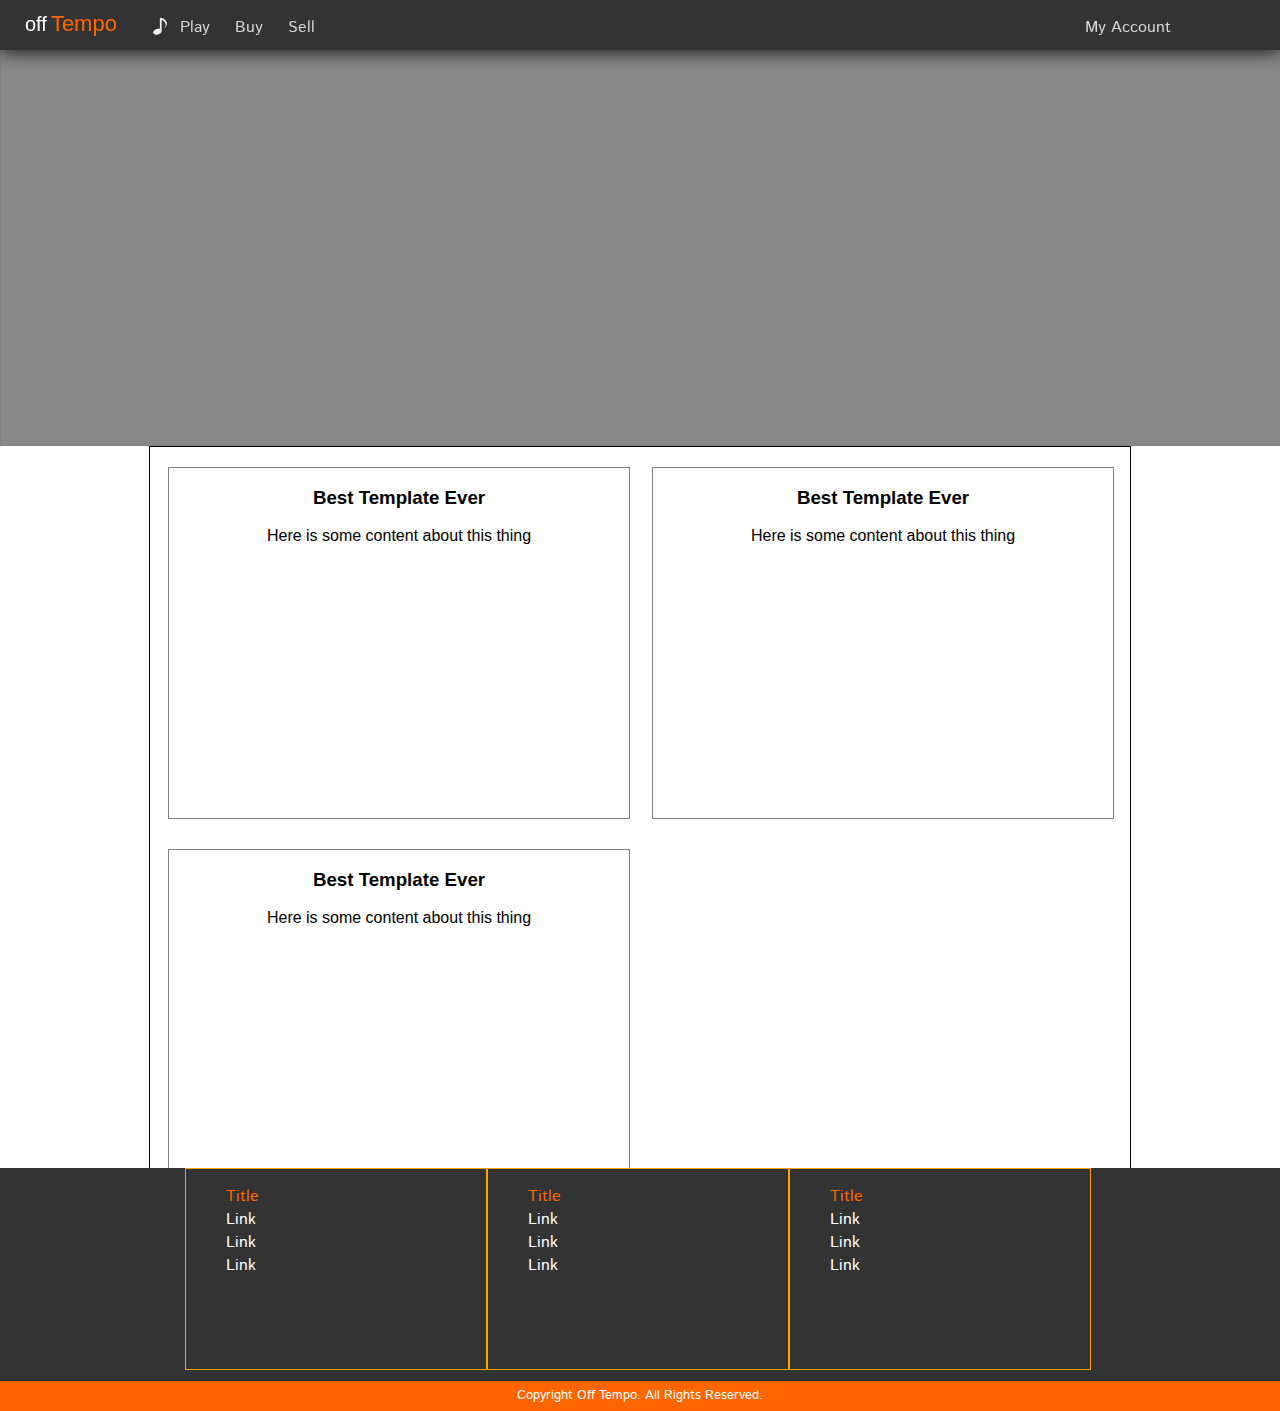
<file: index.html>
<! DOCTYPE html
	PUBLIC "-//W3C//DTD XHTML 1.0 Transitional//EN"
	"http://www.w3.org/TR/xhtml1/DTD/xhtml1-transitional.dtd"
>

<html xmlns="http://www.w3.org/1999/xhtml">
	<head>
		<title>Off Tempo</title>
		<meta http-equiv="Content-type" content="text/html"; charset=UTF-8/>
		<meta name="keyword" content="this is depricated stuff,no?" />
		<meta name="description" content="Photographers In Focus, News and interviews with industry leading photographers" />
		<meta name="author" name="In Focus" />


		
		<link rel="stylesheet" type="text/css" href="style.css">
		<link href='http://fonts.googleapis.com/css?family=Istok+Web:400,700,400italic,700italic' rel='stylesheet' type='text/css'>
	</head>


	<body>
	<div id="container">	
		<div id="navigation">
				<a id="logo" href="index.html">
						<span class="off">off</span><span class="tempo">Tempo</span>
				</a>
				<ul class="nav" id="main-nav">
					<li id="note-icon"><img src="music.png"></li>
					<li><a href="play.html"><div>Play</div></a></li>
					<li><a href="buy.html"><div>Buy</div></a></li>
					<li><a href="sell.html"><div>Sell</div></a></li>
					<li id="account"><a href="account.html"><div>My Account</div></a></li>
				</ul>

			</div>
		<div id="header">

		</div>
		<div id="content">
			<div class="box">
				<h3>Best Template Ever</h3>
				<p>Here is some content about this thing</p>
			</div>

			<div class="box">
				<h3>Best Template Ever</h3>
				<p>Here is some content about this thing</p>
			</div>

			<div class="box">
				<h3>Best Template Ever</h3>
				<p>Here is some content about this thing</p>
			</div>

		</div>
		<div id="footer">
			<div id="footer-links">
				<div class="footer-section">
					<ul>
						<li class="footer-title">Title</li>
						<li><a>Link</a></li>
						<li><a>Link</a></li>
						<li><a>Link</a></li>
					</ul>
				</div>
				<div class="footer-section">
					<ul>
						<li class="footer-title">Title</li>
						<li><a>Link</a></li>
						<li><a>Link</a></li>
						<li><a>Link</a></li>
					</ul>
				</div>
				<div class="footer-section">
					<ul>
						<li class="footer-title">Title</li>
						<li><a>Link</a></li>
						<li><a>Link</a></li>
						<li><a>Link</a></li>
					</ul>
				</div>

			</div>
			<div id="end"> 
				<p>Copyright Off Tempo. All Rights Reserved.</p>
			</div>
		</div>

</div>
		
		

	</body>	
</html>
</file>
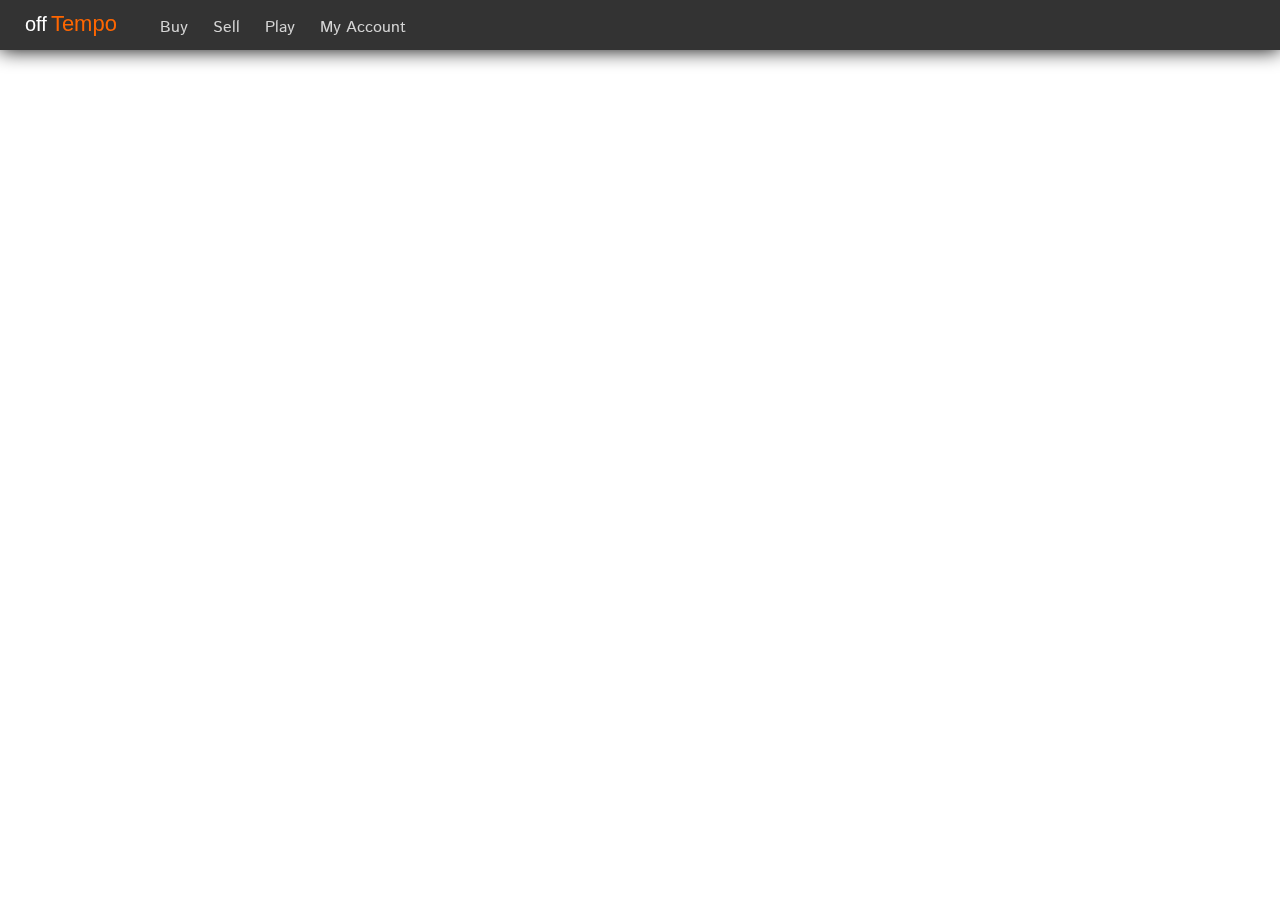
<file: about.html>
<! DOCTYPE html
	PUBLIC "-//W3C//DTD XHTML 1.0 Transitional//EN"
	"http://www.w3.org/TR/xhtml1/DTD/xhtml1-transitional.dtd"
>

<html xmlns="http://www.w3.org/1999/xhtml">
	<head>
		<title>About Off Tempo</title>
		<meta http-equiv="Content-type" content="text/html"; charset=UTF-8/>
		<meta name="keyword" content="this is depricated stuff,no?" />
		<meta name="description" content="Photographers In Focus, News and interviews with industry leading photographers" />
		<meta name="author" name="In Focus" />


		
		<link rel="stylesheet" type="text/css" href="style.css">
		<link href='http://fonts.googleapis.com/css?family=Istok+Web:400,700,400italic,700italic' rel='stylesheet' type='text/css'>
	</head>


	<body>
	
<div id="container">	
			<div id="navigation">
				<a id="logo" href="">
						<span class="off">off</span><span class="tempo">Tempo</span>
				</a>
				<ul class="nav" id="main-nav">
					<li><a href="buy.html"><div>Buy</div></a></li>
					<li><a href="sell.html"><div>Sell</div></a></li>
					<li><a href="play.html"><div>Play</div></a></li>
				</ul>

				<ul class="nav" id="account-nav">
					<li><a href="account.html"><div>My Account</div></a></li>
				</ul>
			</div>
		</div>
		

	</body>	
</html>
</file>
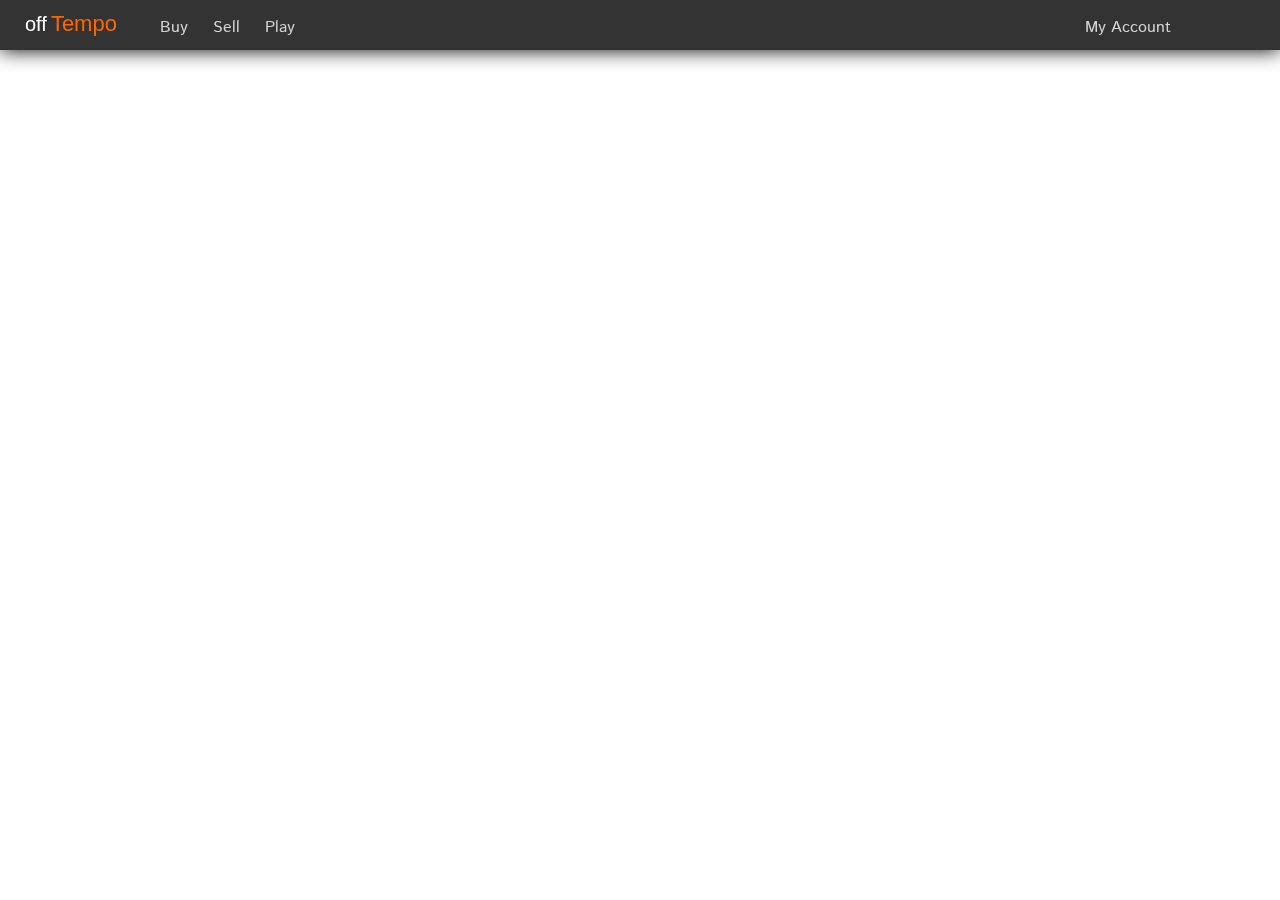
<file: account.html>
<! DOCTYPE html
	PUBLIC "-//W3C//DTD XHTML 1.0 Transitional//EN"
	"http://www.w3.org/TR/xhtml1/DTD/xhtml1-transitional.dtd"
>

<html xmlns="http://www.w3.org/1999/xhtml">
	<head>
		<title>Off Tempo - My Account</title>
		<meta http-equiv="Content-type" content="text/html"; charset=UTF-8/>
		<meta name="keyword" content="this is depricated stuff,no?" />
		<meta name="description" content="Photographers In Focus, News and interviews with industry leading photographers" />
		<meta name="author" name="In Focus" />


		
		<link rel="stylesheet" type="text/css" href="style.css">
		<link href='http://fonts.googleapis.com/css?family=Istok+Web:400,700,400italic,700italic' rel='stylesheet' type='text/css'>
	</head>


	<body>
	

		<div id="container">	
			<div id="navigation">
				<a id="logo" href="index.html">
						<span class="off">off</span><span class="tempo">Tempo</span>
				</a>
				<ul class="nav" id="main-nav">
					<li><a href="buy.html"><div>Buy</div></a></li>
					<li><a href="sell.html"><div>Sell</div></a></li>
					<li><a href="play.html"><div>Play</div></a></li>
					<li id="account"><a href="account.html"><div>My Account</div></a></li>
				</ul>

			</div>
		</div>

	</body>	
</html>
</file>
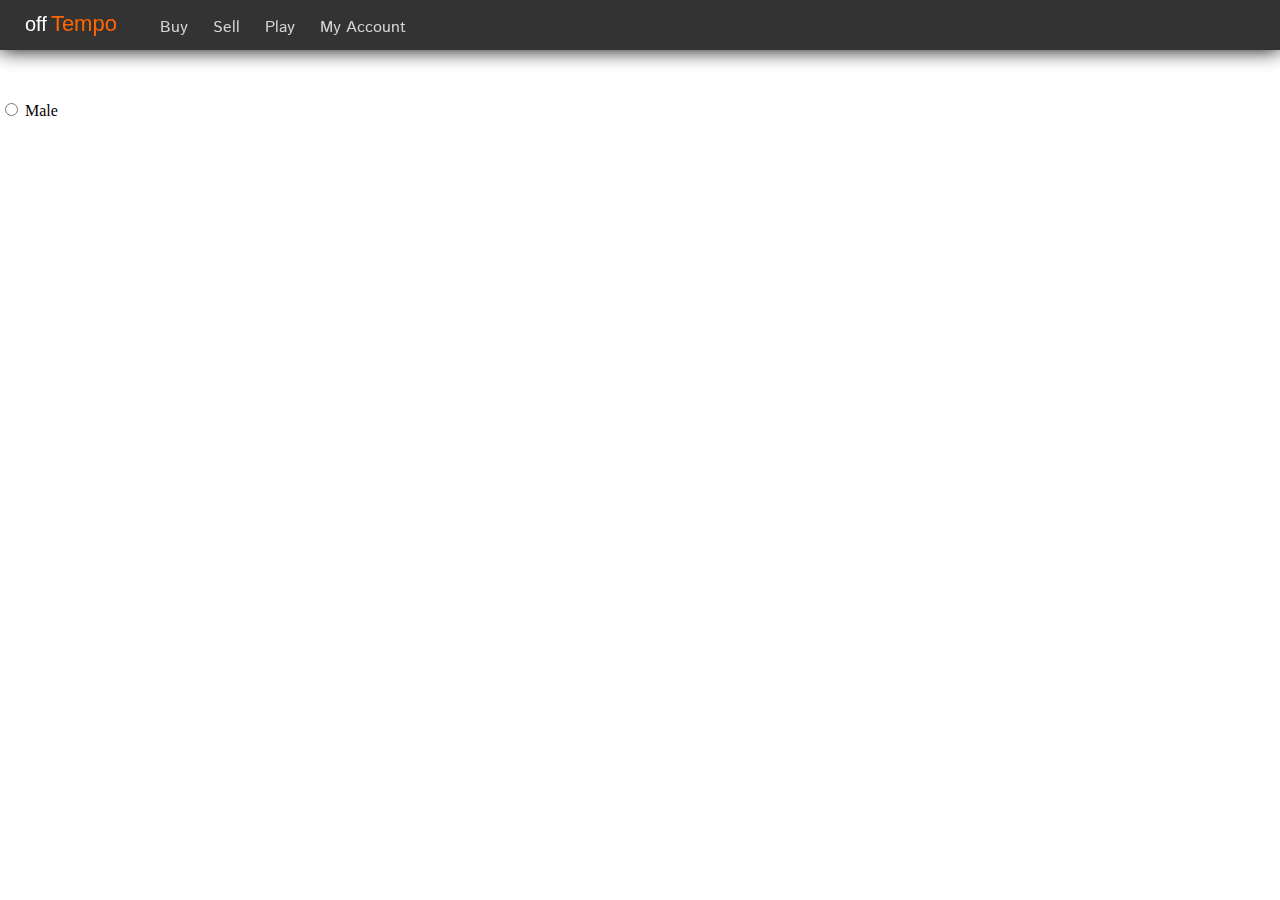
<file: buy.html>
<! DOCTYPE html
	PUBLIC "-//W3C//DTD XHTML 1.0 Transitional//EN"
	"http://www.w3.org/TR/xhtml1/DTD/xhtml1-transitional.dtd"
>

<html xmlns="http://www.w3.org/1999/xhtml">
	<head>
		<title>Off Tempo - Buy</title>
		<meta http-equiv="Content-type" content="text/html"; charset=UTF-8/>
		<meta name="keyword" content="this is depricated stuff,no?" />
		<meta name="description" content="Photographers In Focus, News and interviews with industry leading photographers" />
		<meta name="author" name="In Focus" />


		
		<link rel="stylesheet" type="text/css" href="style.css">
		<link href='http://fonts.googleapis.com/css?family=Istok+Web:400,700,400italic,700italic' rel='stylesheet' type='text/css'>
	</head>


	<body>
	<div id="container">	
			<div id="navigation">
				<a id="logo" href="">
						<span class="off">off</span><span class="tempo">Tempo</span>
				</a>
				<ul class="nav" id="main-nav">
					<li><a href="buy.html"><div>Buy</div></a></li>
					<li><a href="sell.html"><div>Sell</div></a></li>
					<li><a href="play.html"><div>Play</div></a></li>
				</ul>

				<ul class="nav" id="account-nav">
					<li><a href="account.html"><div>My Account</div></a></li>
				</ul>
			</div>
		<form id="buyform">
				<input type="radio" name="Sex" value="male"/> Male
		</form>
	</div>


		

	</body>	
</html>
</file>
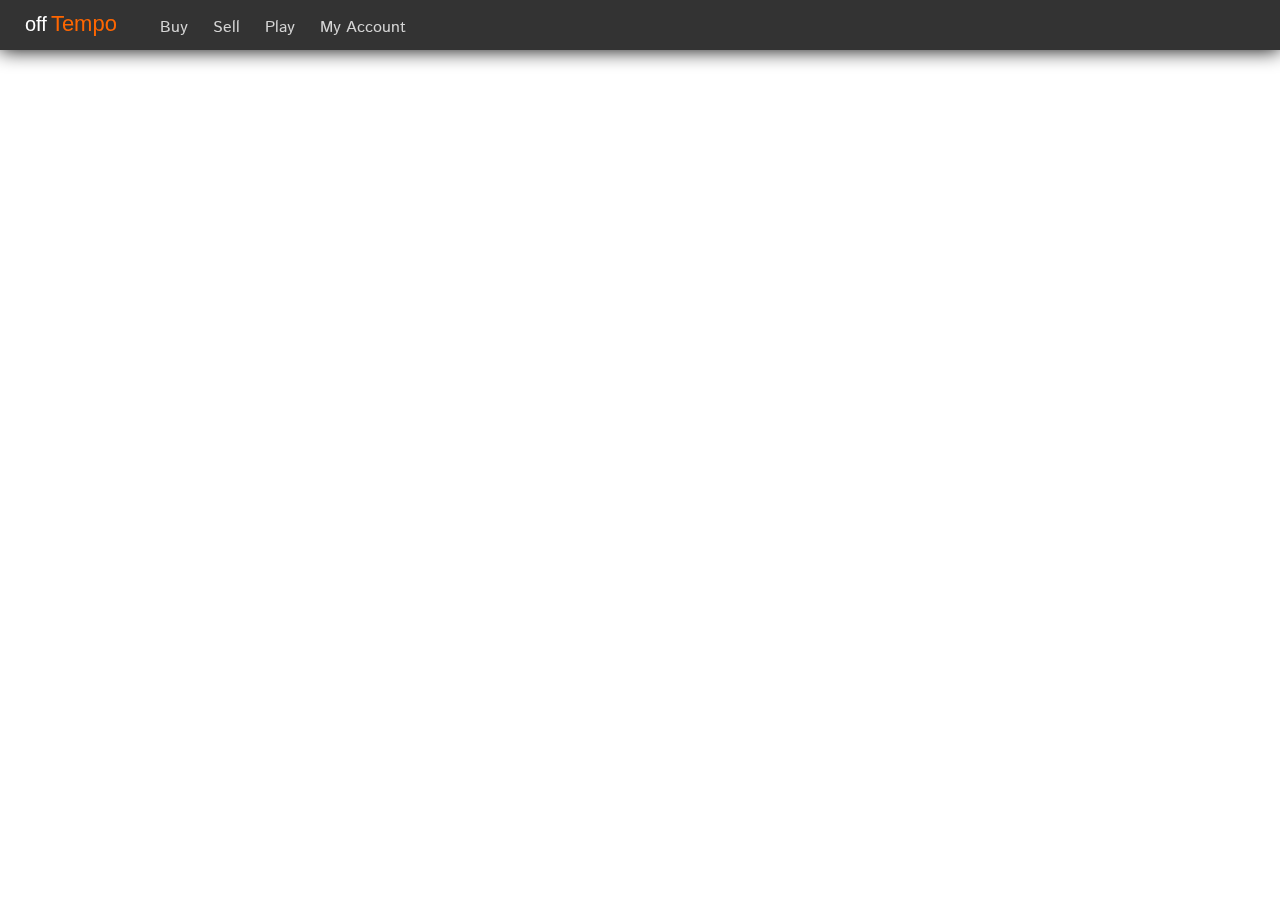
<file: play.html>
<! DOCTYPE html
	PUBLIC "-//W3C//DTD XHTML 1.0 Transitional//EN"
	"http://www.w3.org/TR/xhtml1/DTD/xhtml1-transitional.dtd"
>

<html xmlns="http://www.w3.org/1999/xhtml">
	<head>
		<title>Off Tempo - Play</title>
		<meta http-equiv="Content-type" content="text/html"; charset=UTF-8/>
		<meta name="keyword" content="this is depricated stuff,no?" />
		<meta name="description" content="Photographers In Focus, News and interviews with industry leading photographers" />
		<meta name="author" name="In Focus" />


		
		<link rel="stylesheet" type="text/css" href="style.css">
		<link href='http://fonts.googleapis.com/css?family=Istok+Web:400,700,400italic,700italic' rel='stylesheet' type='text/css'>
	</head>


	<body>
	<div id="container">	
			<div id="navigation">
				<a id="logo" href="">
						<span class="off">off</span><span class="tempo">Tempo</span>
				</a>
				<ul class="nav" id="main-nav">
					<li><a href="buy.html"><div>Buy</div></a></li>
					<li><a href="sell.html"><div>Sell</div></a></li>
					<li><a href="play.html"><div>Play</div></a></li>
				</ul>

				<ul class="nav" id="account-nav">
					<li><a href="account.html"><div>My Account</div></a></li>
				</ul>
			</div>
		</div>

		

	</body>	
</html>
</file>
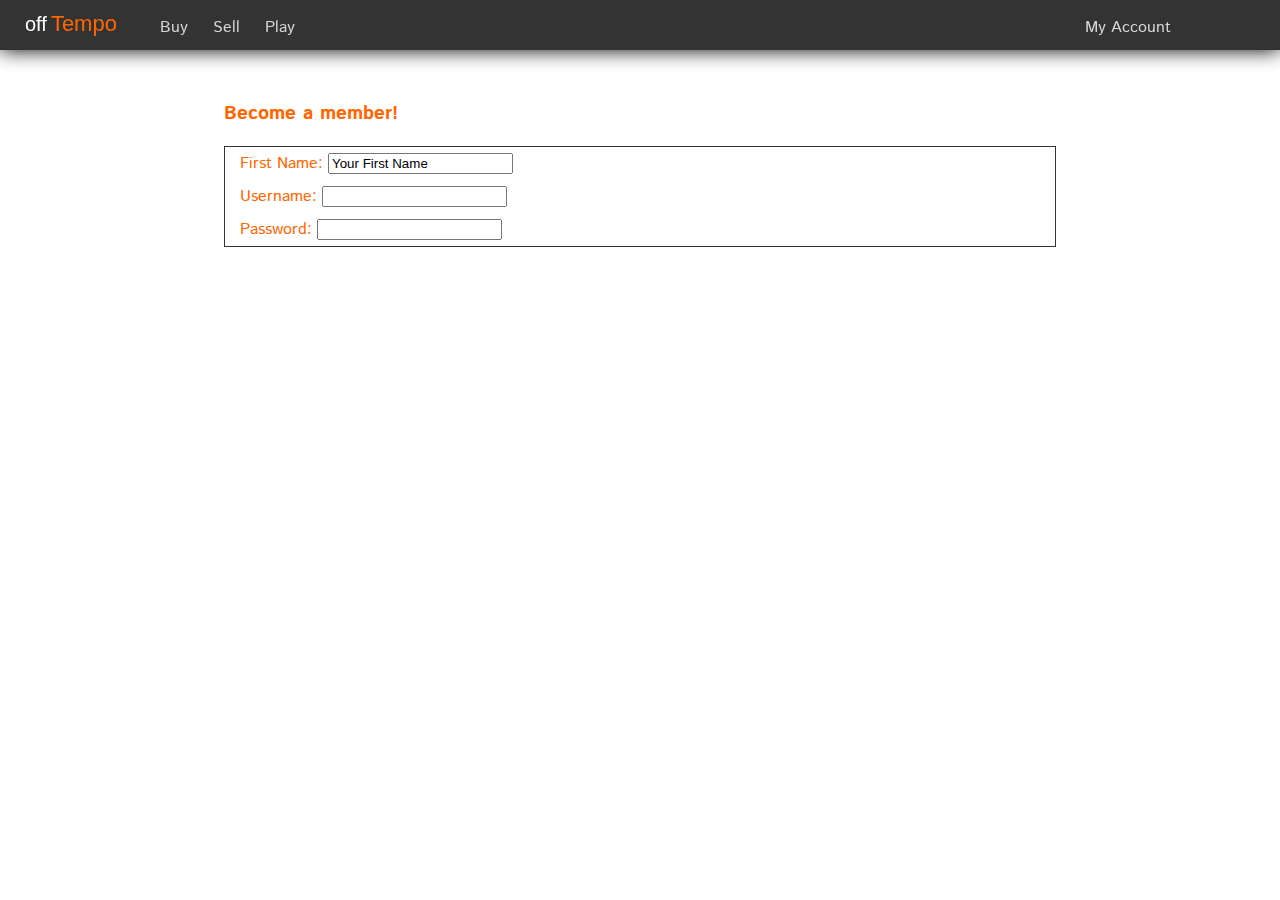
<file: registration.html>
<! DOCTYPE html
	PUBLIC "-//W3C//DTD XHTML 1.0 Transitional//EN"
	"http://www.w3.org/TR/xhtml1/DTD/xhtml1-transitional.dtd"
>

<html xmlns="http://www.w3.org/1999/xhtml">
	<head>
		<title>Off Tempo - Register</title>
		<meta http-equiv="Content-type" content="text/html"; charset=UTF-8/>
		<meta name="keyword" content="this is depricated stuff,no?" />
		<meta name="description" content="Photographers In Focus, News and interviews with industry leading photographers" />
		<meta name="author" name="In Focus" />


		
		<link rel="stylesheet" type="text/css" href="style.css">
		<link href='http://fonts.googleapis.com/css?family=Istok+Web:400,700,400italic,700italic' rel='stylesheet' type='text/css'>
	</head>


	<body>
	
		<div id="container">	
			<div id="navigation">
				<a id="logo" href="index.html">
						<span class="off">off</span><span class="tempo">Tempo</span>
				</a>
				<ul class="nav" id="main-nav">
					<li><a href="buy.html"><div>Buy</div></a></li>
					<li><a href="sell.html"><div>Sell</div></a></li>
					<li><a href="play.html"><div>Play</div></a></li>
					<li id="account"><a href="account.html"><div>My Account</div></a></li>
				</ul>

			</div>

			<div id="container">
			<div id="sell">
				<h3>Become a member!</h3>
				<form id="registration">
					<div class="form-input">
						<label>
							First Name:
						</label>
						<input type="text" value="Your First Name"></input>
					</div>
					<div class="form-input">
						<label>
							Username: 
						</label>
						<input type="text"></input>
					</div>
					<div class="form-input">
						<label>
							Password:  
						</label>
						<input type="text"></input>
					</div>
				</form>
			</div>

		</div>
		</div>
		

	</body>	
</html>
</file>
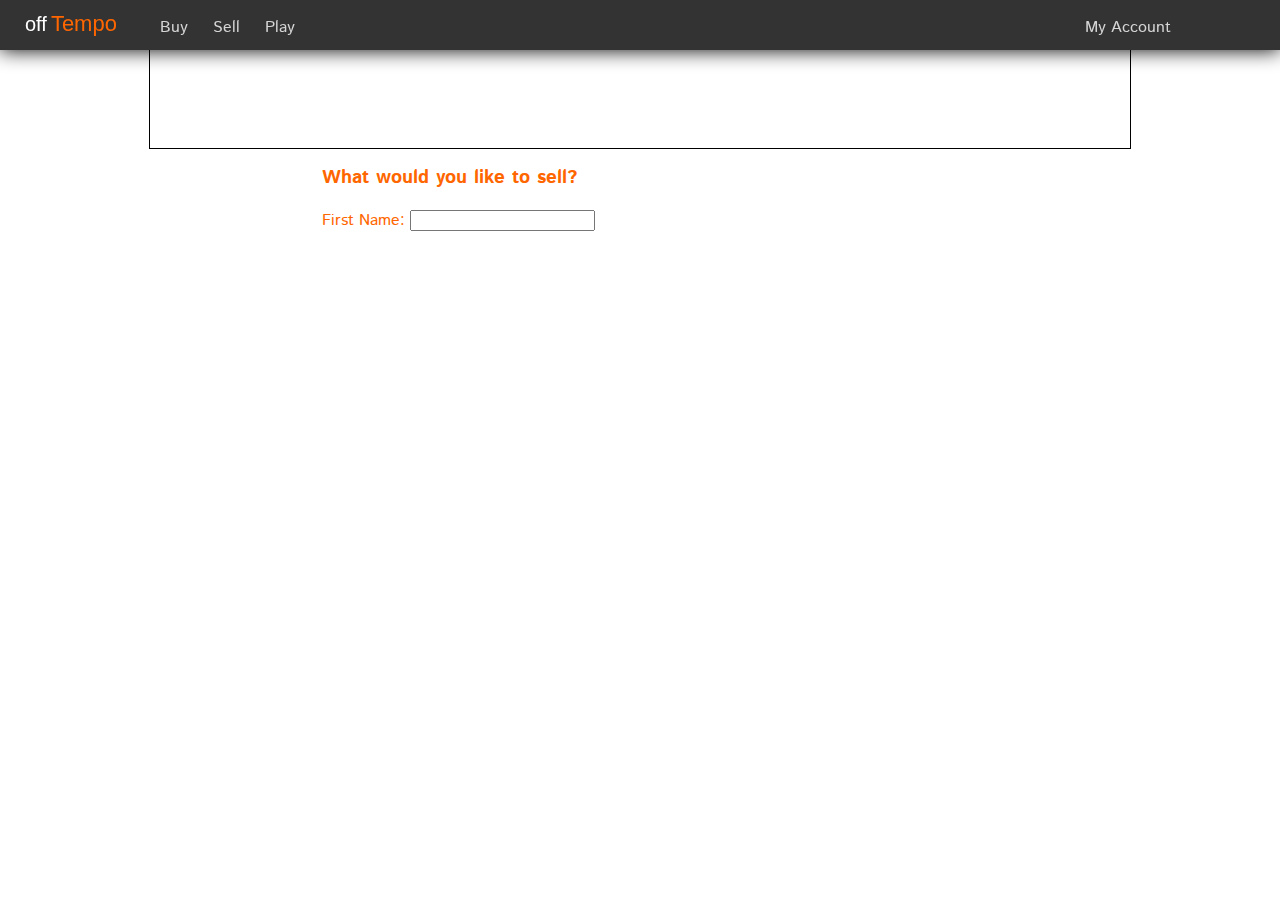
<file: sell.html>
<! DOCTYPE html
	PUBLIC "-//W3C//DTD XHTML 1.0 Transitional//EN"
	"http://www.w3.org/TR/xhtml1/DTD/xhtml1-transitional.dtd"
>

<html xmlns="http://www.w3.org/1999/xhtml">
	<head>
		<title>Off Tempo - Sell</title>
		<meta http-equiv="Content-type" content="text/html"; charset=UTF-8/>
		<meta name="keyword" content="this is depricated stuff,no?" />
		<meta name="description" content="Photographers In Focus, News and interviews with industry leading photographers" />
		<meta name="author" name="In Focus" />


		
		<link rel="stylesheet" type="text/css" href="style.css">
		<link href='http://fonts.googleapis.com/css?family=Istok+Web:400,700,400italic,700italic' rel='stylesheet' type='text/css'>
	</head>


	<body>
	
		<div id="container">	
			<div id="navigation">
				<a id="logo" href="index.html">
						<span class="off">off</span><span class="tempo">Tempo</span>
				</a>
				<ul class="nav" id="main-nav">
					<li><a href="buy.html"><div>Buy</div></a></li>
					<li><a href="sell.html"><div>Sell</div></a></li>
					<li><a href="play.html"><div>Play</div></a></li>
					<li id="account"><a href="account.html"><div>My Account</div></a></li>
				</ul>

			</div>
		<div id="content">
			<div id="sell">
				<h3>What would you like to sell?</h3>
				<form>
					<div>
						<label>
							First Name:
						</label>
						<input type="text"></input>
					</div>
				</form>
			</div>

		</div>
	</div>
		

	</body>	
</html>
</file>
<file: style.css>
#form,#sell,#buyform{
	top: 100px;
	position: relative;
}
#logo{
	font-family:Helvetica;
	top:11px;
	position: relative;
	margin:12px 25px;
}
#note-icon{
	float: left;
	top: -10px;
	position: relative;
	right: 10px;
}
#note-icon img{width:20px;}
.off{
	color:white;
	font-size: 20px
}
#sell{
	color:#FF6600;
	width: 65%;
	margin: 0 auto;
}
.tempo{
	color:#FF6600;
	font-size:22px;
	position: relative;
	left:4px;
}
a:visited,a{
	text-decoration: none;
}
#navigation {
	background-color:#333333;
	width:100%;
	height:50px;
	position:fixed;
	z-index: 100;
	margin: 0 auto;
	top:0;
	float:left;
	left: 0;
	font-family: Helvetica;
	-moz-box-shadow: 0px 0px 20px 0px #000000;
	-webkit-box-shadow: 0px 0px 20px 0px #000000;
	box-shadow: 0px 0px 20px 0px #000000;
}
ul {
	list-style: none;
}
#navigation ul {
	
	
	position: relative;
	top: -16px;
	left:120px;
}
#navigation ul, #sell, #end, #footer{
	font-family: 'Istok Web', sans-serif;
}
.nav li a div{
	float:left;
	position:relative;
	top:-10px;
	padding-right: 25px;
	color:#D5D5D5;
}
.nav a:visited,#nav a:hover,#nav a:visited{
	text-decoration: none;
	font-color:white !important;
}
#main-nav{}
#account{
	left: 965;
	position: absolute;
}
#container{
	position:relative;
}
#header{
	border:1px solid grey;
	background-color: #888888;
	width:100%;
	height:400px;
	position:relative;
	display:block;
	top:44px;
	left: 0;
}
.form-input{
	padding:5px 15px;
}
#content{
	border: 1px solid black;
	position: relative;
	width: 980px;
	margin: 0 auto;
	display:block;
	top:44px;
}
.box{
	border: 1px solid grey;
	position: relative;
	width: 460px;
	height: 350px;
	display: inline-block;
	margin: 20px 0px 10px 18px;
	font-family: Arial;

	text-align: center;
}

#registration{
	border: 1px solid #333333;
}
#footer {
	background-color: #333333;
	width:100%;
	float:left;
	left:0;
	margin:0;
	position:relative;
	color: white;
}
#footer-links{
	height:200px;
	margin:0 auto;
	width: 910px;
}
#end{
	background-color: #FF6600;
	height:30px;
	text-align: center;
	width:100%;
	left:0;
	position: relative;
	font-size: 13px;
}

#end p{
	top:5px;
	position:relative;
}
div{
	display:block;
	margin: 0 0 0 0;
}
.footer-title{
	color:#FF6600;
}
.footer-section{
	border:1px solid orange;
	width: 300px;
	display:inline-block;
	height:100%;
	text-align: left;
	float:left;
}
body{
	margin: auto;
}
</file>
